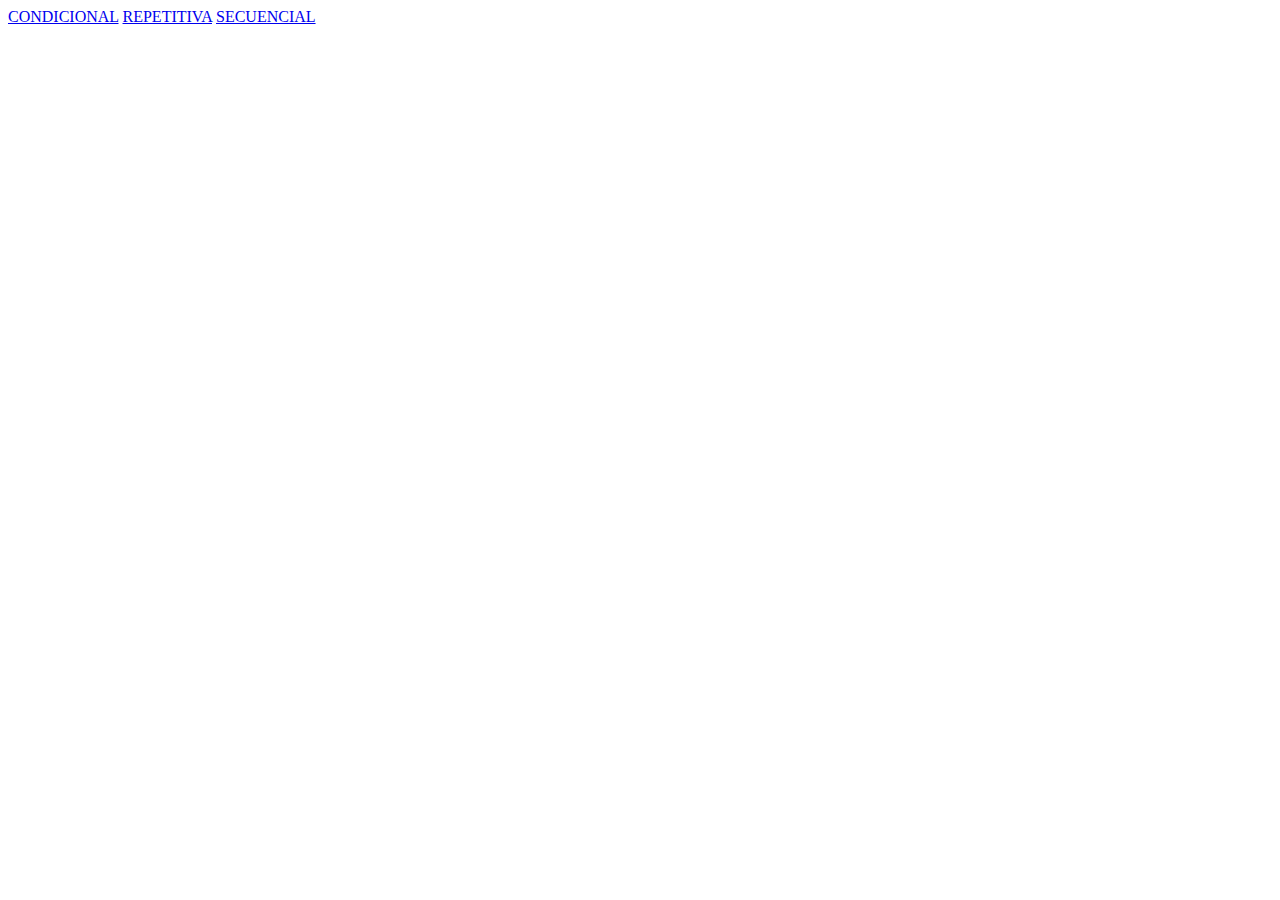
<file: index.html>
<!DOCTYPE html>
<html lang="en">
<head>
    <meta charset="UTF-8">
    <meta name="viewport" content="width=device-width, initial-scale=1.0">
    <meta http-equiv="X-UA-Compatible" content="ie=edge">
    <title>Document</title>
</head>
<body>
    <header>
        <nav>
            <a href="condicional.html">CONDICIONAL</a>
            <a href="respaldorepe.html">REPETITIVA</a>
            <a href="respaldose.html">SECUENCIAL</a>
        </nav>
    </header>
</body>
</html>
</file>
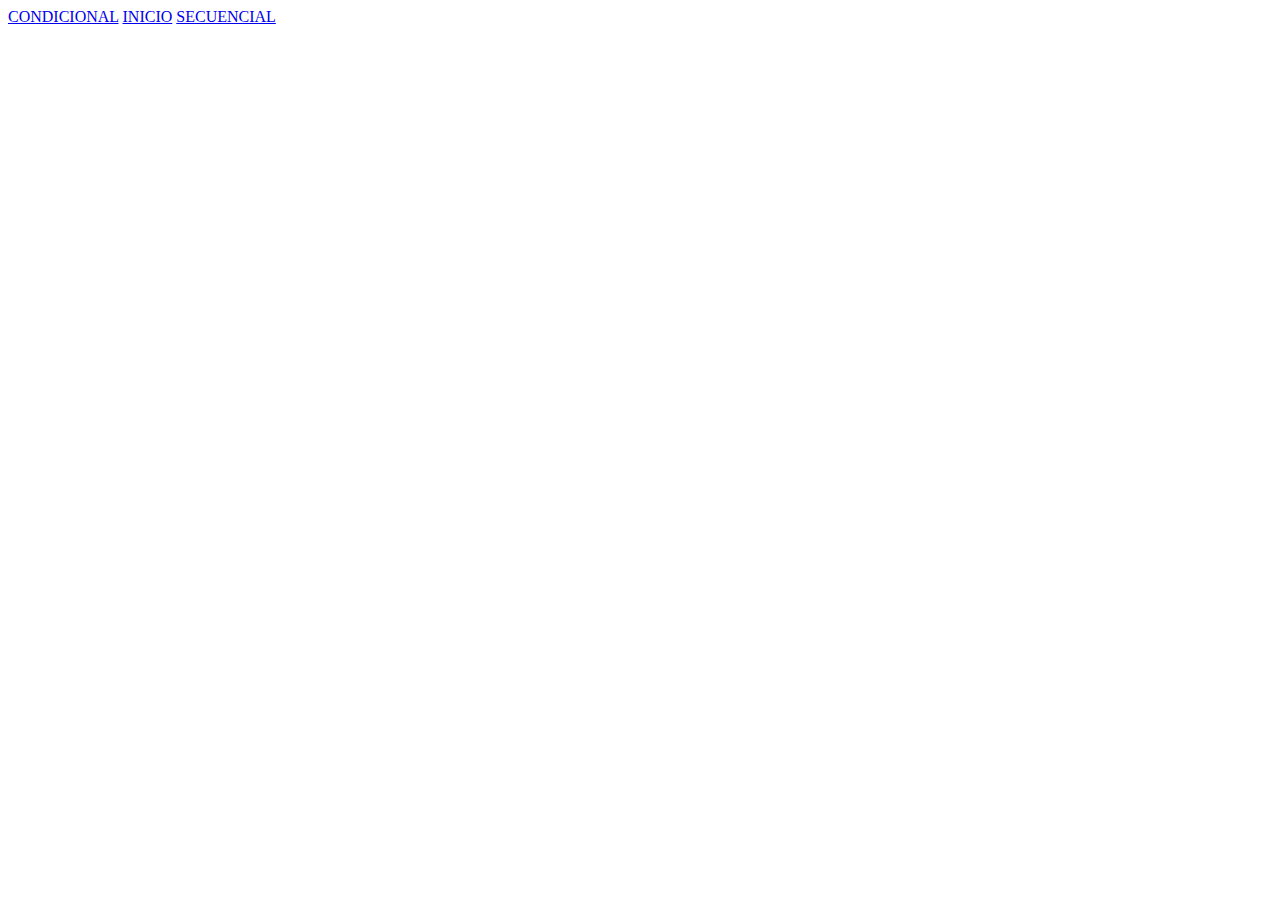
<file: respaldorepe.html>
<!DOCTYPE html>
<html lang="en">
<head>
    <meta charset="UTF-8">
    <meta http-equiv="X-UA-Compatible" content="IE=edge">
    <meta name="viewport" content="width=device-width, initial-scale=1.0">
    <title>repaldorpe</title>
    
</head>
<body>
        <header>
                <nav>
                    <a href="condicional.html">CONDICIONAL</a>
                    <a href="index.html">INICIO</a>
                    <a href="respaldose.html">SECUENCIAL</a>
                </nav>
            </header>
    <script src="./js/respaldorepe.js"></script>
</body>
</html>
</file>
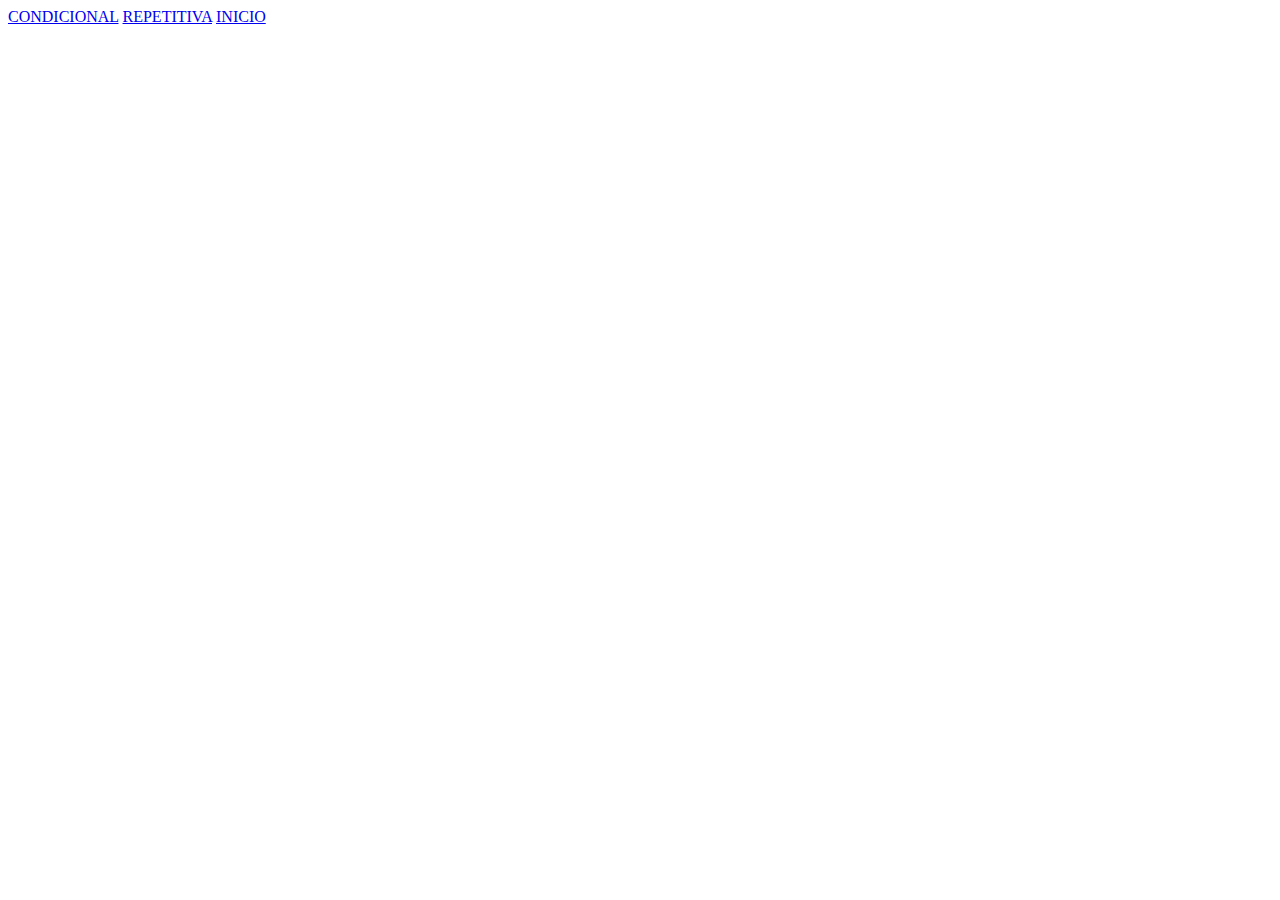
<file: respaldose.html>
<!DOCTYPE html>
<html lang="en">
<head>
    <meta charset="UTF-8">
    <meta http-equiv="X-UA-Compatible" content="IE=edge">
    <meta name="viewport" content="width=device-width, initial-scale=1.0">
    <title>respaldose</title>
</head>
<body>
        <header>
                <nav>
                    <a href="condicional.html">CONDICIONAL</a>
                    <a href="respaldorepe.html">REPETITIVA</a>
                    <a href="index.html">INICIO</a>
                </nav>
            </header>
    <p></p>
    <p></p>
    <p></p>
    <p></p>
    <script src="js/respaldose.js"></script>
</body>
</html>
</file>
